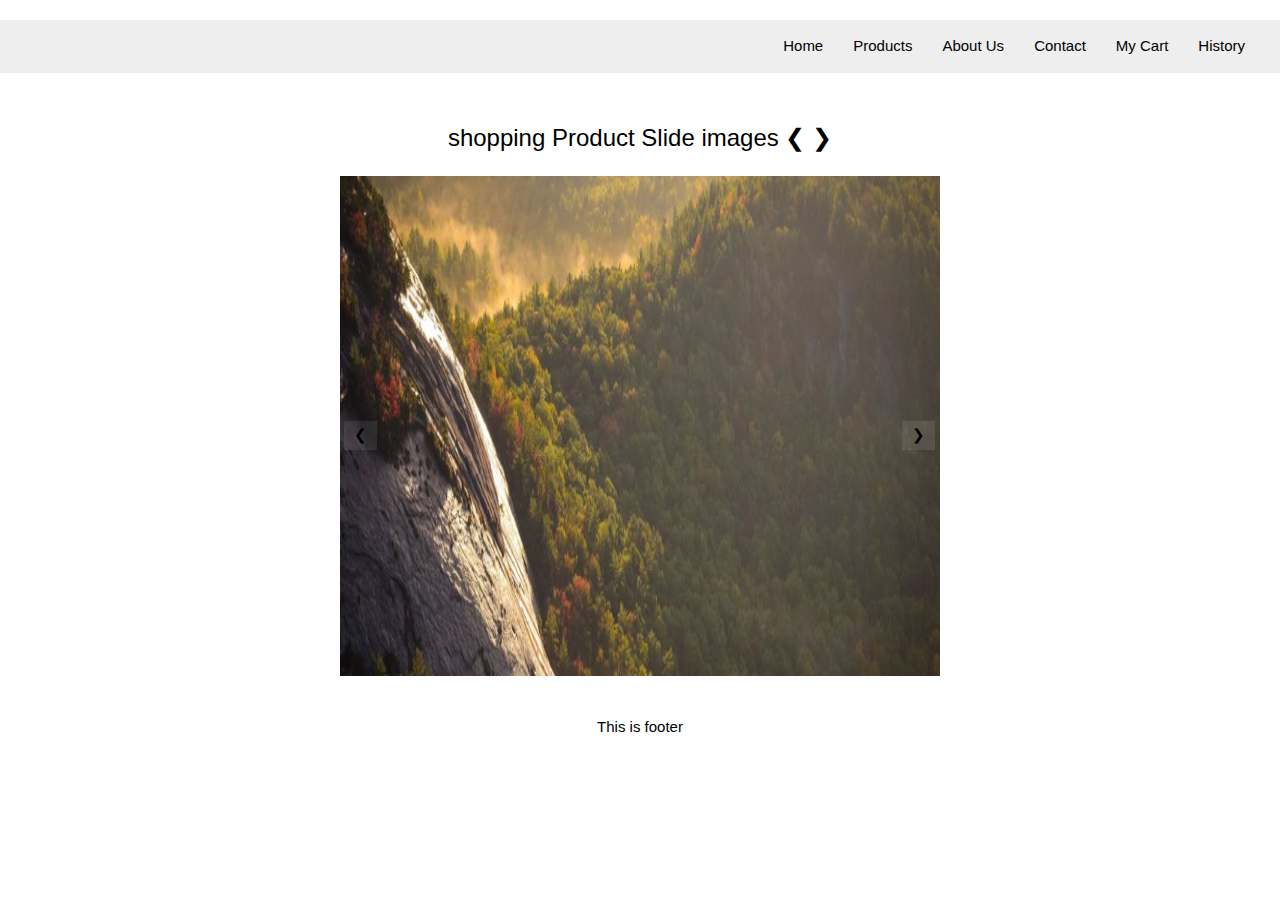
<file: index.html>
<!DOCTYPE html>
<html lang="en">
  <head>
    <meta charset="UTF-8" />
    <meta http-equiv="X-UA-Compatible" content="IE=edge" />
    <meta name="viewport" content="width=device-width, initial-scale=1.0" />
    <link rel="icon" type="image/*" href="images/title.jpg" />
    <link rel="stylesheet" href="css/w3school.css" />
    <link rel="stylesheet" href="css/main.css" />
    <title>shopping system</title>
  </head>
  <body>
    <header class="contentfluid mc-review">
      <nav>
        <ul>
          <li><a class="active" href="index.html">Home</a></li>
          <li class="position-relation">
            <a href="javascript:void(0)">Products</a>
            <div>
              <a href="product.html">Computers</a>
              <a href="furniture.html">Furnitures</a>
              <a href="vehicles.html">Vehicles</a>
              <a href="buoq.html">Boutiques</a>
            </div>
          </li>
          <li><a href="aboutus.html">About Us</a></li>
          <li><a href="contact.html">Contact</a></li>
          <li><a href="mycart.html">My Cart</a></li>
          <li><a href="#about">History</a></li>
        </ul>
      </nav>
    </header>
    <main>
      <section>
        <h3 style="text-align: center">
          shopping Product Slide images &#10094; &#10095;
        </h3>
        <div class="homeslide" style="max-width: 1920px">
          <div class="divlist">
            <img
              class="homeslideimg"
              src="images/slide/img_nature_wide.jpg"
              style="width: 100%"
            />
            <button class="btn-left btn-pass" onclick="passimg(-1)">
              &#10094;
            </button>
            <button class="btn-right btn-pass" onclick="passimg(1)">
              &#10095;
            </button>
          </div>
          <div class="divlist">
            <img
              class="homeslideimg"
              src="images/slide/img_snow_wide.jpg"
              style="width: 100%"
            />
            <button class="btn-left btn-pass" onclick="passimg(-1)">
              &#10094;
            </button>
            <button class="btn-right btn-pass" onclick="passimg(1)">
              &#10095;
            </button>
          </div>
          <div class="divlist">
            <img
              class="homeslideimg"
              src="images/slide/img_mountains_wide.jpg"
              style="width: 100%"
            />
            <button class="btn-left btn-pass" onclick="passimg(-1)">
              &#10094;
            </button>
            <button class="btn-right btn-pass" onclick="passimg(1)">
              &#10095;
            </button>
          </div>
        </div>
        <script>
          let noimg = 0;
          function imgslider() {
            var divlist = document.getElementsByClassName("divlist");
            for (let i = 0; i < divlist.length; i++) {
              divlist[i].style.display = "none";
              if (i == noimg) {
                divlist[i].style.display = "block";
              }
            }
            noimg++;
            if (noimg > 2) noimg = 0;
            setTimeout(imgslider, 2000);
          }
          imgslider();
          function passimg(n) {
            noimg += n;
            if (noimg == -1) noimg = divlist.length - 1;
            if (noimg == divlist.length) noimg = 0;
          }
        </script>
      </section>
    </main>
    <footer>This is footer</footer>
  </body>
</html>
</file>
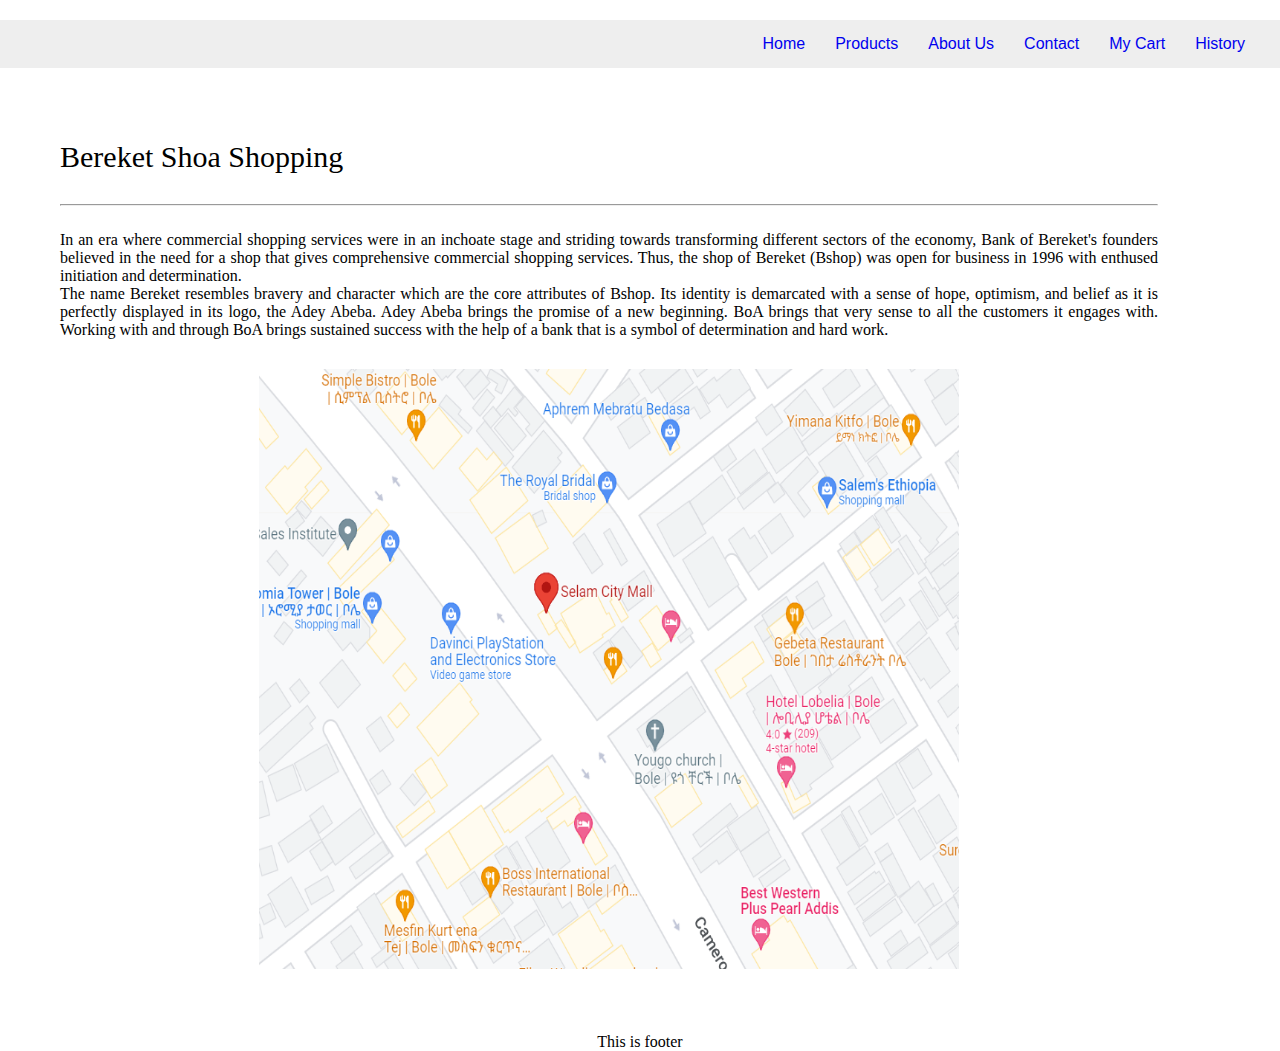
<file: aboutus.html>
<!DOCTYPE html>
<html lang="en">
  <head>
    <meta charset="UTF-8" />
    <meta http-equiv="X-UA-Compatible" content="IE=edge" />
    <meta name="viewport" content="width=device-width, initial-scale=1.0" />
    <link rel="icon" type="image/*" href="images/title.jpg" />
    <title>shopping system</title>
    <link rel="stylesheet" href="css/main.css" />
  </head>
  <body>
    <header class="contentfluid">
      <nav>
        <ul>
          <li><a href="index.html">Home</a></li>
          <li class="position-relation">
            <a href="javascript:void(0)">Products</a>
            <div>
              <a href="product.html">Computers</a>
              <a href="furniture.html">Furnitures</a>
              <a href="vehicles.html">Vehicles</a>
              <a href="buoq.html">Boutiques</a>
            </div>
          </li>
          <li><a class="active" href="aboutus.html">About Us</a></li>
          <li><a href="contact.html">Contact</a></li>
          <li><a href="mycart.html">My Cart</a></li>
          <li><a href="#about">History</a></li>
        </ul>
      </nav>
    </header>
    <main>
      <section style="margin-left: 30px; text-align: justify; width: 90%">
        <h2
          style="
            font-weight: normal;
            font-size: 30px;
            margin-top: 30px;
            margin-bottom: 30px;
          "
        >
          Bereket Shoa Shopping
        </h2>
        <hr style="margin-bottom: 25px; color: greenyellow" />
        <p>
          In an era where commercial shopping services were in an inchoate stage
          and striding towards transforming different sectors of the economy,
          Bank of Bereket's founders believed in the need for a shop that gives
          comprehensive commercial shopping services. Thus, the shop of Bereket
          (Bshop) was open for business in 1996 with enthused initiation and
          determination.
        </p>
        <p>
          The name Bereket resembles bravery and character which are the core
          attributes of Bshop. Its identity is demarcated with a sense of hope,
          optimism, and belief as it is perfectly displayed in its logo, the
          Adey Abeba. Adey Abeba brings the promise of a new beginning. BoA
          brings that very sense to all the customers it engages with. Working
          with and through BoA brings sustained success with the help of a bank
          that is a symbol of determination and hard work.
        </p>
        <div style="margin: 30px; text-align: center">
          <img
            src="images/gmap.png"
            alt="Workplace"
            usemap="#bereketshop"
            width="700"
            height="600"
          />

          <map name="bereketshop">
            <area
              shape="rect"
              coords="100,200,600,500"
              alt="Bereket Shopping"
              href="https://goo.gl/maps/5zPc7mWsDPgjQnpK6"
              title="Bereket Shopping Location"
            />
          </map>
        </div>
      </section>
    </main>
    <footer>This is footer</footer>
  </body>
</html>
</file>
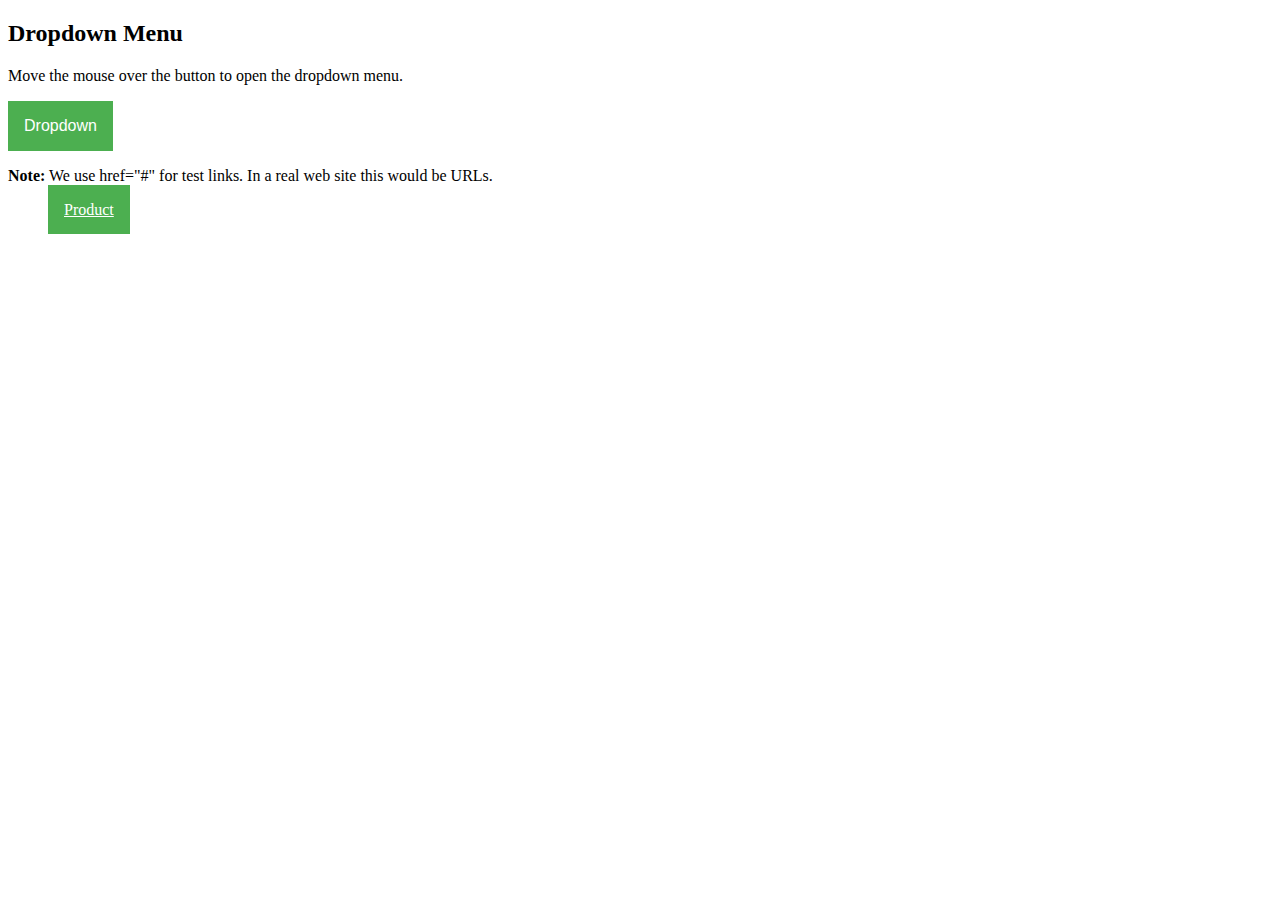
<file: dropdownmenu.html>
<!DOCTYPE html>
<html>
  <head>
    <style>
      .dropbtn {
        background-color: #4caf50;
        color: white;
        padding: 16px;
        font-size: 16px;
        border: none;
        cursor: pointer;
      }

      .product {
        position: relative;
        display: inline-block;
      }

      .product-list {
        display: none;
        position: absolute;
        background-color: #f9f9f9;
        min-width: 160px;
        box-shadow: 0px 8px 16px 0px rgba(0, 0, 0, 0.2);
        z-index: 1;
      }

      .product-list a {
        color: black;
        padding: 12px 16px;
        text-decoration: none;
        display: block;
      }

      .product-list a:hover {
        background-color: #f1f1f1;
      }

      .product:hover .product-list {
        display: block;
      }

      /* .product:hover .dropbtn {
        background-color: #3e8e41;
      } */
    </style>
  </head>
  <body>
    <h2>Dropdown Menu</h2>
    <p>Move the mouse over the button to open the dropdown menu.</p>

    <div class="dropdown">
      <button class="dropbtn">Dropdown</button>
      <div class="product-list">
        <a href="#">Link 1</a>
        <a href="#">Link 2</a>
        <a href="#">Link 3</a>
      </div>
    </div>

    <p>
      <strong>Note:</strong> We use href="#" for test links. In a real web site
      this would be URLs.
    </p>
    <ul>
      <li class="product">
        <a href="javascript:void(0)" class="dropbtn">Product</a>
        <div class="product-list">
          <a href="#">Link 1</a>
          <a href="#">Link 2</a>
          <a href="#">Link 3</a>
        </div>
      </li>
    </ul>
  </body>
</html>
</file>
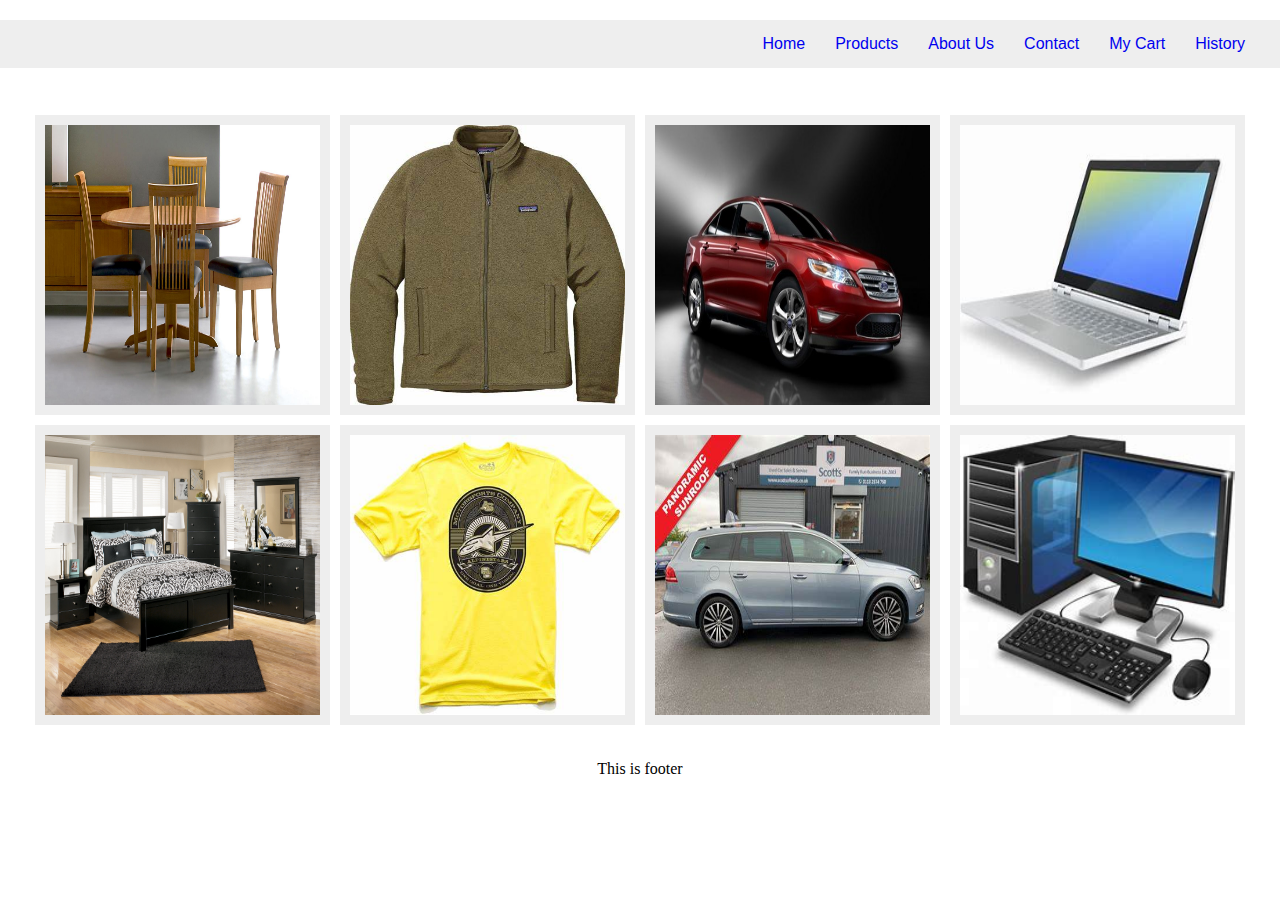
<file: mycart.html>
<!DOCTYPE html>
<html lang="en">
  <head>
    <meta charset="UTF-8" />
    <meta http-equiv="X-UA-Compatible" content="IE=edge" />
    <meta name="viewport" content="width=device-width, initial-scale=1.0" />
    <link rel="icon" type="image/*" href="images/title.jpg" />
    <title>shopping system</title>
    <link rel="stylesheet" href="css/main.css" />
    <style>
      .mycartsection {
        display: flex;
        /* // position: relative; */
      }
      .mycartsection div {
        width: 400px;
        height: 300px;
        margin: 5px;
        padding: 10px;
        background-color: #eee;
      }
      .mycartsection div img {
        width: 100%;
        height: 100%;
      }
    </style>
  </head>
  <body>
    <header>
      <nav>
        <ul>
          <li><a href="index.html">Home</a></li>
          <li class="position-relation">
            <a href="javascript:void(0)">Products</a>
            <div>
              <a href="product.html">Computers</a>
              <a href="furniture.html">Furnitures</a>
              <a href="vehicles.html">Vehicles</a>
              <a href="buoq.html">Boutiques</a>
            </div>
          </li>
          <li><a href="aboutus.html">About Us</a></li>
          <li><a href="contact.html">Contact</a></li>
          <li><a class="active" href="mycart.html">My Cart </a></li>
          <li><a href="#about">History</a></li>
        </ul>
      </nav>
    </header>
    <main>
      <section class="mycartsection">
        <div>
          <img src="images/furniture/f2.jpg" alt="" />
        </div>
        <div>
          <img src="images/buoq/b1.jpg" alt="" />
        </div>
        <div>
          <img src="images/vehicle/v10.jpg" alt="" />
        </div>
        <div>
          <img src="images/computer/product4.jpg" alt="" />
        </div>
      </section>
      <section class="mycartsection">
        <div>
          <img src="images/furniture/f4.jpg" alt="" />
        </div>
        <div>
          <img src="images/buoq/b5.jpg" alt="" />
        </div>
        <div>
          <img src="images/vehicle/v4.jpg" alt="" />
        </div>
        <div>
          <img src="images/computer/product3.jpg" alt="" />
        </div>
      </section>
    </main>
    <footer style="text-align: center">This is footer</footer>
  </body>
</html>
</file>
<file: css/main.css>
:root {
  --picture-size: 330px;
  --img-size: 250px;
}
* {
  box-sizing: border-box;
  margin: 0;
  padding: 0;
}
header {
  position: fixed;
  background-color: #eee;
  font-family: "Lato", sans-serif;
  width: 100vw;
}
nav {
  margin: 0 20px;
}
header nav ul {
  display: flex;
  list-style-type: none;
  flex-direction: row;
  justify-content: flex-end;
  align-items: center;
}
header nav ul li {
  margin: 5px;
  padding: 10px;
}
header nav ul li:hover {
  background-color: #bbb;
}
header nav ul li a {
  text-align: center;
  text-decoration: none;
}
header nav ul li div {
  display: none;
}
.position-relation {
  position: relative;
}
header nav ul li:hover div {
  display: flex;
  flex-direction: column;
  justify-content: flex-start;
  align-items: flex-start;
  position: absolute;
  background-color: #eee;
  top: 40px;
  left: 0;
}
header nav ul li div a {
  margin: 2px;
  padding: 10px;
}
header nav ul li div a:hover {
  background-color: #bbb;
}

main {
  margin: 20px;
  padding: 10px;
  padding-top: 90px;
}
.section-product {
  margin: 20px;
  display: flex;
  justify-content: flex-start;
  align-items: flex-end;
  flex-wrap: wrap;
}
section .picture {
  border-bottom: 2px solid rgb(26, 13, 168);
  width: var(--picture-size);
  height: var(--picture-size);
  display: flex;
  flex-direction: column;
  justify-content: space-between;
  align-items: center;
}
.picture .div-info {
  margin: 5px;
}
.div-info button {
  border: none;
  color: white;
  padding: 10px;
  background-color: rgb(204, 129, 228);
}
section .picture img {
  padding: 10px;
  width: var(--img-size);
  height: var(--img-size);
}
section .picture img:hover {
  border: 1px solid rgb(26, 13, 168);
  width: 280px;
  height: 280px;
}
#fullimagediv {
  display: none; /* Hidden by default */
  position: fixed; /* Stay in place */
  z-index: 1; /* Sit on top */
  padding-top: 100px; /* Location of the box */
  left: 0;
  top: 0;
  width: 100%; /* Full width */
  height: 100%; /* Full height */
  overflow: auto; /* Enable scroll if needed */
  background-color: rgb(0, 0, 0); /* Fallback color */
  background-color: rgba(0, 0, 0, 0.9); /* Black w/ opacity */
}
.close {
  position: absolute;
  top: 15px;
  left: 35px;
  color: #f1f1f1;
  font-size: 40px;
  font-weight: bold;
  transition: 0.3s;
}
.close:hover,
.close:focus {
  color: #bbb;
  text-decoration: none;
  cursor: pointer;
}
#dallimg {
  margin: auto;
  display: block;
  width: 80%;
  max-width: 700px;
}
.homeslide {
  display: flex;
  justify-content: center;
  align-items: center;
  flex-direction: column;
}
.homeslide div {
  margin: 10px;
  width: 600px;
  height: 500px;
  position: relative;
}
.homeslide div img {
  width: 100%;
  height: 100%;
  padding: 0;
  margin: 0;
}
.homeslide .btn-pass {
  border: none;
  padding: 3px 10px;
  background-color: rgba(255, 255, 255, 0.09);

  position: absolute;
}
.homeslide .btn-pass:hover {
  cursor: pointer;
  background-color: #d3d3d3;
}
.homeslide .btn-right {
  top: 245px;
  right: 5px;
}
.homeslide .btn-left {
  top: 245px;
  left: 4px;
}
.product {
  position: relative;
  display: inline-block;
}

.product-list {
  display: none;
  position: absolute;
  background-color: #f9f9f9;
  min-width: 160px;
  box-shadow: 0px 8px 16px 0px rgba(0, 0, 0, 0.2);
  z-index: 2;
}

.product-list a {
  color: black;
  padding: 12px 16px;
  text-decoration: none;
  display: block;
}
.product-list a:hover {
  background-color: #f1f1f1;
}
.product:hover .product-list {
  display: block;
}
footer {
  text-align: center;
}
</file>
<file: css/w3school.css>
/* W3.CSS 4.15 December 2020 by Jan Egil and Borge Refsnes */
html {
  box-sizing: border-box;
}
*,
*:before,
*:after {
  box-sizing: inherit;
}
/* Extract from normalize.css by Nicolas Gallagher and Jonathan Neal git.io/normalize */
html {
  -ms-text-size-adjust: 100%;
  -webkit-text-size-adjust: 100%;
}
body {
  margin: 0;
}
article,
aside,
details,
figcaption,
figure,
footer,
header,
main,
menu,
nav,
section {
  display: block;
}
summary {
  display: list-item;
}
audio,
canvas,
progress,
video {
  display: inline-block;
}
progress {
  vertical-align: baseline;
}
audio:not([controls]) {
  display: none;
  height: 0;
}
[hidden],
template {
  display: none;
}
a {
  background-color: transparent;
}
a:active,
a:hover {
  outline-width: 0;
}
abbr[title] {
  border-bottom: none;
  text-decoration: underline;
  text-decoration: underline dotted;
}
b,
strong {
  font-weight: bolder;
}
dfn {
  font-style: italic;
}
mark {
  background: #ff0;
  color: #000;
}
small {
  font-size: 80%;
}
sub,
sup {
  font-size: 75%;
  line-height: 0;
  position: relative;
  vertical-align: baseline;
}
sub {
  bottom: -0.25em;
}
sup {
  top: -0.5em;
}
figure {
  margin: 1em 40px;
}
img {
  border-style: none;
}
code,
kbd,
pre,
samp {
  font-family: monospace, monospace;
  font-size: 1em;
}
hr {
  box-sizing: content-box;
  height: 0;
  overflow: visible;
}
button,
input,
select,
textarea,
optgroup {
  font: inherit;
  margin: 0;
}
optgroup {
  font-weight: bold;
}
button,
input {
  overflow: visible;
}
button,
select {
  text-transform: none;
}
button,
[type="button"],
[type="reset"],
[type="submit"] {
  -webkit-appearance: button;
}
button::-moz-focus-inner,
[type="button"]::-moz-focus-inner,
[type="reset"]::-moz-focus-inner,
[type="submit"]::-moz-focus-inner {
  border-style: none;
  padding: 0;
}
button:-moz-focusring,
[type="button"]:-moz-focusring,
[type="reset"]:-moz-focusring,
[type="submit"]:-moz-focusring {
  outline: 1px dotted ButtonText;
}
fieldset {
  border: 1px solid #c0c0c0;
  margin: 0 2px;
  padding: 0.35em 0.625em 0.75em;
}
legend {
  color: inherit;
  display: table;
  max-width: 100%;
  padding: 0;
  white-space: normal;
}
textarea {
  overflow: auto;
}
[type="checkbox"],
[type="radio"] {
  padding: 0;
}
[type="number"]::-webkit-inner-spin-button,
[type="number"]::-webkit-outer-spin-button {
  height: auto;
}
[type="search"] {
  -webkit-appearance: textfield;
  outline-offset: -2px;
}
[type="search"]::-webkit-search-decoration {
  -webkit-appearance: none;
}
::-webkit-file-upload-button {
  -webkit-appearance: button;
  font: inherit;
}
/* End extract */
html,
body {
  font-family: Verdana, sans-serif;
  font-size: 15px;
  line-height: 1.5;
}
html {
  overflow-x: hidden;
}
h1 {
  font-size: 36px;
}
h2 {
  font-size: 30px;
}
h3 {
  font-size: 24px;
}
h4 {
  font-size: 20px;
}
h5 {
  font-size: 18px;
}
h6 {
  font-size: 16px;
}
.w3-serif {
  font-family: serif;
}
.w3-sans-serif {
  font-family: sans-serif;
}
.w3-cursive {
  font-family: cursive;
}
.w3-monospace {
  font-family: monospace;
}
h1,
h2,
h3,
h4,
h5,
h6 {
  font-family: "Segoe UI", Arial, sans-serif;
  font-weight: 400;
  margin: 10px 0;
}
.w3-wide {
  letter-spacing: 4px;
}
hr {
  border: 0;
  border-top: 1px solid #eee;
  margin: 20px 0;
}
.w3-image {
  max-width: 100%;
  height: auto;
}
img {
  vertical-align: middle;
}
a {
  color: inherit;
}
.w3-table,
.w3-table-all {
  border-collapse: collapse;
  border-spacing: 0;
  width: 100%;
  display: table;
}
.w3-table-all {
  border: 1px solid #ccc;
}
.w3-bordered tr,
.w3-table-all tr {
  border-bottom: 1px solid #ddd;
}
.w3-striped tbody tr:nth-child(even) {
  background-color: #f1f1f1;
}
.w3-table-all tr:nth-child(odd) {
  background-color: #fff;
}
.w3-table-all tr:nth-child(even) {
  background-color: #f1f1f1;
}
.w3-hoverable tbody tr:hover,
.w3-ul.w3-hoverable li:hover {
  background-color: #ccc;
}
.w3-centered tr th,
.w3-centered tr td {
  text-align: center;
}
.w3-table td,
.w3-table th,
.w3-table-all td,
.w3-table-all th {
  padding: 8px 8px;
  display: table-cell;
  text-align: left;
  vertical-align: top;
}
.w3-table th:first-child,
.w3-table td:first-child,
.w3-table-all th:first-child,
.w3-table-all td:first-child {
  padding-left: 16px;
}
.w3-btn,
.w3-button {
  border: none;
  display: inline-block;
  padding: 8px 16px;
  vertical-align: middle;
  overflow: hidden;
  text-decoration: none;
  color: inherit;
  background-color: inherit;
  text-align: center;
  cursor: pointer;
  white-space: nowrap;
}
.w3-btn:hover {
  box-shadow: 0 8px 16px 0 rgba(0, 0, 0, 0.2), 0 6px 20px 0 rgba(0, 0, 0, 0.19);
}
.w3-btn,
.w3-button {
  -webkit-touch-callout: none;
  -webkit-user-select: none;
  -khtml-user-select: none;
  -moz-user-select: none;
  -ms-user-select: none;
  user-select: none;
}
.w3-disabled,
.w3-btn:disabled,
.w3-button:disabled {
  cursor: not-allowed;
  opacity: 0.3;
}
.w3-disabled *,
:disabled * {
  pointer-events: none;
}
.w3-btn.w3-disabled:hover,
.w3-btn:disabled:hover {
  box-shadow: none;
}
.w3-badge,
.w3-tag {
  background-color: #000;
  color: #fff;
  display: inline-block;
  padding-left: 8px;
  padding-right: 8px;
  text-align: center;
}
.w3-badge {
  border-radius: 50%;
}
.w3-ul {
  list-style-type: none;
  padding: 0;
  margin: 0;
}
.w3-ul li {
  padding: 8px 16px;
  border-bottom: 1px solid #ddd;
}
.w3-ul li:last-child {
  border-bottom: none;
}
.w3-tooltip,
.w3-display-container {
  position: relative;
}
.w3-tooltip .w3-text {
  display: none;
}
.w3-tooltip:hover .w3-text {
  display: inline-block;
}
.w3-ripple:active {
  opacity: 0.5;
}
.w3-ripple {
  transition: opacity 0s;
}
.w3-input {
  padding: 8px;
  display: block;
  border: none;
  border-bottom: 1px solid #ccc;
  width: 100%;
}
.w3-select {
  padding: 9px 0;
  width: 100%;
  border: none;
  border-bottom: 1px solid #ccc;
}
.w3-dropdown-click,
.w3-dropdown-hover {
  position: relative;
  display: inline-block;
  cursor: pointer;
}
.w3-dropdown-hover:hover .w3-dropdown-content {
  display: block;
}
.w3-dropdown-hover:first-child,
.w3-dropdown-click:hover {
  background-color: #ccc;
  color: #000;
}
.w3-dropdown-hover:hover > .w3-button:first-child,
.w3-dropdown-click:hover > .w3-button:first-child {
  background-color: #ccc;
  color: #000;
}
.w3-dropdown-content {
  cursor: auto;
  color: #000;
  background-color: #fff;
  display: none;
  position: absolute;
  min-width: 160px;
  margin: 0;
  padding: 0;
  z-index: 1;
}
.w3-check,
.w3-radio {
  width: 24px;
  height: 24px;
  position: relative;
  top: 6px;
}
.w3-sidebar {
  height: 100%;
  width: 200px;
  background-color: #fff;
  position: fixed !important;
  z-index: 1;
  overflow: auto;
}
.w3-bar-block .w3-dropdown-hover,
.w3-bar-block .w3-dropdown-click {
  width: 100%;
}
.w3-bar-block .w3-dropdown-hover .w3-dropdown-content,
.w3-bar-block .w3-dropdown-click .w3-dropdown-content {
  min-width: 100%;
}
.w3-bar-block .w3-dropdown-hover .w3-button,
.w3-bar-block .w3-dropdown-click .w3-button {
  width: 100%;
  text-align: left;
  padding: 8px 16px;
}
.w3-main,
#main {
  transition: margin-left 0.4s;
}
.w3-modal {
  z-index: 3;
  display: none;
  padding-top: 100px;
  position: fixed;
  left: 0;
  top: 0;
  width: 100%;
  height: 100%;
  overflow: auto;
  background-color: rgb(0, 0, 0);
  background-color: rgba(0, 0, 0, 0.4);
}
.w3-modal-content {
  margin: auto;
  background-color: #fff;
  position: relative;
  padding: 0;
  outline: 0;
  width: 600px;
}
.w3-bar {
  width: 100%;
  overflow: hidden;
}
.w3-center .w3-bar {
  display: inline-block;
  width: auto;
}
.w3-bar .w3-bar-item {
  padding: 8px 16px;
  float: left;
  width: auto;
  border: none;
  display: block;
  outline: 0;
}
.w3-bar .w3-dropdown-hover,
.w3-bar .w3-dropdown-click {
  position: static;
  float: left;
}
.w3-bar .w3-button {
  white-space: normal;
}
.w3-bar-block .w3-bar-item {
  width: 100%;
  display: block;
  padding: 8px 16px;
  text-align: left;
  border: none;
  white-space: normal;
  float: none;
  outline: 0;
}
.w3-bar-block.w3-center .w3-bar-item {
  text-align: center;
}
.w3-block {
  display: block;
  width: 100%;
}
.w3-responsive {
  display: block;
  overflow-x: auto;
}
.w3-container:after,
.w3-container:before,
.w3-panel:after,
.w3-panel:before,
.w3-row:after,
.w3-row:before,
.w3-row-padding:after,
.w3-row-padding:before,
.w3-cell-row:before,
.w3-cell-row:after,
.w3-clear:after,
.w3-clear:before,
.w3-bar:before,
.w3-bar:after {
  content: "";
  display: table;
  clear: both;
}
.w3-col,
.w3-half,
.w3-third,
.w3-twothird,
.w3-threequarter,
.w3-quarter {
  float: left;
  width: 100%;
}
.w3-col.s1 {
  width: 8.33333%;
}
.w3-col.s2 {
  width: 16.66666%;
}
.w3-col.s3 {
  width: 24.99999%;
}
.w3-col.s4 {
  width: 33.33333%;
}
.w3-col.s5 {
  width: 41.66666%;
}
.w3-col.s6 {
  width: 49.99999%;
}
.w3-col.s7 {
  width: 58.33333%;
}
.w3-col.s8 {
  width: 66.66666%;
}
.w3-col.s9 {
  width: 74.99999%;
}
.w3-col.s10 {
  width: 83.33333%;
}
.w3-col.s11 {
  width: 91.66666%;
}
.w3-col.s12 {
  width: 99.99999%;
}
@media (min-width: 601px) {
  .w3-col.m1 {
    width: 8.33333%;
  }
  .w3-col.m2 {
    width: 16.66666%;
  }
  .w3-col.m3,
  .w3-quarter {
    width: 24.99999%;
  }
  .w3-col.m4,
  .w3-third {
    width: 33.33333%;
  }
  .w3-col.m5 {
    width: 41.66666%;
  }
  .w3-col.m6,
  .w3-half {
    width: 49.99999%;
  }
  .w3-col.m7 {
    width: 58.33333%;
  }
  .w3-col.m8,
  .w3-twothird {
    width: 66.66666%;
  }
  .w3-col.m9,
  .w3-threequarter {
    width: 74.99999%;
  }
  .w3-col.m10 {
    width: 83.33333%;
  }
  .w3-col.m11 {
    width: 91.66666%;
  }
  .w3-col.m12 {
    width: 99.99999%;
  }
}
@media (min-width: 993px) {
  .w3-col.l1 {
    width: 8.33333%;
  }
  .w3-col.l2 {
    width: 16.66666%;
  }
  .w3-col.l3 {
    width: 24.99999%;
  }
  .w3-col.l4 {
    width: 33.33333%;
  }
  .w3-col.l5 {
    width: 41.66666%;
  }
  .w3-col.l6 {
    width: 49.99999%;
  }
  .w3-col.l7 {
    width: 58.33333%;
  }
  .w3-col.l8 {
    width: 66.66666%;
  }
  .w3-col.l9 {
    width: 74.99999%;
  }
  .w3-col.l10 {
    width: 83.33333%;
  }
  .w3-col.l11 {
    width: 91.66666%;
  }
  .w3-col.l12 {
    width: 99.99999%;
  }
}
.w3-rest {
  overflow: hidden;
}
.w3-stretch {
  margin-left: -16px;
  margin-right: -16px;
}
.w3-content,
.w3-auto {
  margin-left: auto;
  margin-right: auto;
}
.w3-content {
  max-width: 980px;
}
.w3-auto {
  max-width: 1140px;
}
.w3-cell-row {
  display: table;
  width: 100%;
}
.w3-cell {
  display: table-cell;
}
.w3-cell-top {
  vertical-align: top;
}
.w3-cell-middle {
  vertical-align: middle;
}
.w3-cell-bottom {
  vertical-align: bottom;
}
.w3-hide {
  display: none !important;
}
.w3-show-block,
.w3-show {
  display: block !important;
}
.w3-show-inline-block {
  display: inline-block !important;
}
@media (max-width: 1205px) {
  .w3-auto {
    max-width: 95%;
  }
}
@media (max-width: 600px) {
  .w3-modal-content {
    margin: 0 10px;
    width: auto !important;
  }
  .w3-modal {
    padding-top: 30px;
  }
  .w3-dropdown-hover.w3-mobile .w3-dropdown-content,
  .w3-dropdown-click.w3-mobile .w3-dropdown-content {
    position: relative;
  }
  .w3-hide-small {
    display: none !important;
  }
  .w3-mobile {
    display: block;
    width: 100% !important;
  }
  .w3-bar-item.w3-mobile,
  .w3-dropdown-hover.w3-mobile,
  .w3-dropdown-click.w3-mobile {
    text-align: center;
  }
  .w3-dropdown-hover.w3-mobile,
  .w3-dropdown-hover.w3-mobile .w3-btn,
  .w3-dropdown-hover.w3-mobile .w3-button,
  .w3-dropdown-click.w3-mobile,
  .w3-dropdown-click.w3-mobile .w3-btn,
  .w3-dropdown-click.w3-mobile .w3-button {
    width: 100%;
  }
}
@media (max-width: 768px) {
  .w3-modal-content {
    width: 500px;
  }
  .w3-modal {
    padding-top: 50px;
  }
}
@media (min-width: 993px) {
  .w3-modal-content {
    width: 900px;
  }
  .w3-hide-large {
    display: none !important;
  }
  .w3-sidebar.w3-collapse {
    display: block !important;
  }
}
@media (max-width: 992px) and (min-width: 601px) {
  .w3-hide-medium {
    display: none !important;
  }
}
@media (max-width: 992px) {
  .w3-sidebar.w3-collapse {
    display: none;
  }
  .w3-main {
    margin-left: 0 !important;
    margin-right: 0 !important;
  }
  .w3-auto {
    max-width: 100%;
  }
}
.w3-top,
.w3-bottom {
  position: fixed;
  width: 100%;
  z-index: 1;
}
.w3-top {
  top: 0;
}
.w3-bottom {
  bottom: 0;
}
.w3-overlay {
  position: fixed;
  display: none;
  width: 100%;
  height: 100%;
  top: 0;
  left: 0;
  right: 0;
  bottom: 0;
  background-color: rgba(0, 0, 0, 0.5);
  z-index: 2;
}
.w3-display-topleft {
  position: absolute;
  left: 0;
  top: 0;
}
.w3-display-topright {
  position: absolute;
  right: 0;
  top: 0;
}
.w3-display-bottomleft {
  position: absolute;
  left: 0;
  bottom: 0;
}
.w3-display-bottomright {
  position: absolute;
  right: 0;
  bottom: 0;
}
.w3-display-middle {
  position: absolute;
  top: 50%;
  left: 50%;
  transform: translate(-50%, -50%);
  -ms-transform: translate(-50%, -50%);
}
.w3-display-left {
  position: absolute;
  top: 50%;
  left: 0%;
  transform: translate(0%, -50%);
  -ms-transform: translate(-0%, -50%);
}
.w3-display-right {
  position: absolute;
  top: 50%;
  right: 0%;
  transform: translate(0%, -50%);
  -ms-transform: translate(0%, -50%);
}
.w3-display-topmiddle {
  position: absolute;
  left: 50%;
  top: 0;
  transform: translate(-50%, 0%);
  -ms-transform: translate(-50%, 0%);
}
.w3-display-bottommiddle {
  position: absolute;
  left: 50%;
  bottom: 0;
  transform: translate(-50%, 0%);
  -ms-transform: translate(-50%, 0%);
}
.w3-display-container:hover .w3-display-hover {
  display: block;
}
.w3-display-container:hover span.w3-display-hover {
  display: inline-block;
}
.w3-display-hover {
  display: none;
}
.w3-display-position {
  position: absolute;
}
.w3-circle {
  border-radius: 50%;
}
.w3-round-small {
  border-radius: 2px;
}
.w3-round,
.w3-round-medium {
  border-radius: 4px;
}
.w3-round-large {
  border-radius: 8px;
}
.w3-round-xlarge {
  border-radius: 16px;
}
.w3-round-xxlarge {
  border-radius: 32px;
}
.w3-row-padding,
.w3-row-padding > .w3-half,
.w3-row-padding > .w3-third,
.w3-row-padding > .w3-twothird,
.w3-row-padding > .w3-threequarter,
.w3-row-padding > .w3-quarter,
.w3-row-padding > .w3-col {
  padding: 0 8px;
}
.w3-container,
.w3-panel {
  padding: 0.01em 16px;
}
.w3-panel {
  margin-top: 16px;
  margin-bottom: 16px;
}
.w3-code,
.w3-codespan {
  font-family: Consolas, "courier new";
  font-size: 16px;
}
.w3-code {
  width: auto;
  background-color: #fff;
  padding: 8px 12px;
  border-left: 4px solid #4caf50;
  word-wrap: break-word;
}
.w3-codespan {
  color: crimson;
  background-color: #f1f1f1;
  padding-left: 4px;
  padding-right: 4px;
  font-size: 110%;
}
.w3-card,
.w3-card-2 {
  box-shadow: 0 2px 5px 0 rgba(0, 0, 0, 0.16), 0 2px 10px 0 rgba(0, 0, 0, 0.12);
}
.w3-card-4,
.w3-hover-shadow:hover {
  box-shadow: 0 4px 10px 0 rgba(0, 0, 0, 0.2), 0 4px 20px 0 rgba(0, 0, 0, 0.19);
}
.w3-spin {
  animation: w3-spin 2s infinite linear;
}
@keyframes w3-spin {
  0% {
    transform: rotate(0deg);
  }
  100% {
    transform: rotate(359deg);
  }
}
.w3-animate-fading {
  animation: fading 10s infinite;
}
@keyframes fading {
  0% {
    opacity: 0;
  }
  50% {
    opacity: 1;
  }
  100% {
    opacity: 0;
  }
}
.w3-animate-opacity {
  animation: opac 0.8s;
}
@keyframes opac {
  from {
    opacity: 0;
  }
  to {
    opacity: 1;
  }
}
.w3-animate-top {
  position: relative;
  animation: animatetop 0.4s;
}
@keyframes animatetop {
  from {
    top: -300px;
    opacity: 0;
  }
  to {
    top: 0;
    opacity: 1;
  }
}
.w3-animate-left {
  position: relative;
  animation: animateleft 0.4s;
}
@keyframes animateleft {
  from {
    left: -300px;
    opacity: 0;
  }
  to {
    left: 0;
    opacity: 1;
  }
}
.w3-animate-right {
  position: relative;
  animation: animateright 0.4s;
}
@keyframes animateright {
  from {
    right: -300px;
    opacity: 0;
  }
  to {
    right: 0;
    opacity: 1;
  }
}
.w3-animate-bottom {
  position: relative;
  animation: animatebottom 0.4s;
}
@keyframes animatebottom {
  from {
    bottom: -300px;
    opacity: 0;
  }
  to {
    bottom: 0;
    opacity: 1;
  }
}
.w3-animate-zoom {
  animation: animatezoom 0.6s;
}
@keyframes animatezoom {
  from {
    transform: scale(0);
  }
  to {
    transform: scale(1);
  }
}
.w3-animate-input {
  transition: width 0.4s ease-in-out;
}
.w3-animate-input:focus {
  width: 100% !important;
}
.w3-opacity,
.w3-hover-opacity:hover {
  opacity: 0.6;
}
.w3-opacity-off,
.w3-hover-opacity-off:hover {
  opacity: 1;
}
.w3-opacity-max {
  opacity: 0.25;
}
.w3-opacity-min {
  opacity: 0.75;
}
.w3-greyscale-max,
.w3-grayscale-max,
.w3-hover-greyscale:hover,
.w3-hover-grayscale:hover {
  filter: grayscale(100%);
}
.w3-greyscale,
.w3-grayscale {
  filter: grayscale(75%);
}
.w3-greyscale-min,
.w3-grayscale-min {
  filter: grayscale(50%);
}
.w3-sepia {
  filter: sepia(75%);
}
.w3-sepia-max,
.w3-hover-sepia:hover {
  filter: sepia(100%);
}
.w3-sepia-min {
  filter: sepia(50%);
}
.w3-tiny {
  font-size: 10px !important;
}
.w3-small {
  font-size: 12px !important;
}
.w3-medium {
  font-size: 15px !important;
}
.w3-large {
  font-size: 18px !important;
}
.w3-xlarge {
  font-size: 24px !important;
}
.w3-xxlarge {
  font-size: 36px !important;
}
.w3-xxxlarge {
  font-size: 48px !important;
}
.w3-jumbo {
  font-size: 64px !important;
}
.w3-left-align {
  text-align: left !important;
}
.w3-right-align {
  text-align: right !important;
}
.w3-justify {
  text-align: justify !important;
}
.w3-center {
  text-align: center !important;
}
.w3-border-0 {
  border: 0 !important;
}
.w3-border {
  border: 1px solid #ccc !important;
}
.w3-border-top {
  border-top: 1px solid #ccc !important;
}
.w3-border-bottom {
  border-bottom: 1px solid #ccc !important;
}
.w3-border-left {
  border-left: 1px solid #ccc !important;
}
.w3-border-right {
  border-right: 1px solid #ccc !important;
}
.w3-topbar {
  border-top: 6px solid #ccc !important;
}
.w3-bottombar {
  border-bottom: 6px solid #ccc !important;
}
.w3-leftbar {
  border-left: 6px solid #ccc !important;
}
.w3-rightbar {
  border-right: 6px solid #ccc !important;
}
.w3-section,
.w3-code {
  margin-top: 16px !important;
  margin-bottom: 16px !important;
}
.w3-margin {
  margin: 16px !important;
}
.w3-margin-top {
  margin-top: 16px !important;
}
.w3-margin-bottom {
  margin-bottom: 16px !important;
}
.w3-margin-left {
  margin-left: 16px !important;
}
.w3-margin-right {
  margin-right: 16px !important;
}
.w3-padding-small {
  padding: 4px 8px !important;
}
.w3-padding {
  padding: 8px 16px !important;
}
.w3-padding-large {
  padding: 12px 24px !important;
}
.w3-padding-16 {
  padding-top: 16px !important;
  padding-bottom: 16px !important;
}
.w3-padding-24 {
  padding-top: 24px !important;
  padding-bottom: 24px !important;
}
.w3-padding-32 {
  padding-top: 32px !important;
  padding-bottom: 32px !important;
}
.w3-padding-48 {
  padding-top: 48px !important;
  padding-bottom: 48px !important;
}
.w3-padding-64 {
  padding-top: 64px !important;
  padding-bottom: 64px !important;
}
.w3-padding-top-64 {
  padding-top: 64px !important;
}
.w3-padding-top-48 {
  padding-top: 48px !important;
}
.w3-padding-top-32 {
  padding-top: 32px !important;
}
.w3-padding-top-24 {
  padding-top: 24px !important;
}
.w3-left {
  float: left !important;
}
.w3-right {
  float: right !important;
}
.w3-button:hover {
  color: #000 !important;
  background-color: #ccc !important;
}
.w3-transparent,
.w3-hover-none:hover {
  background-color: transparent !important;
}
.w3-hover-none:hover {
  box-shadow: none !important;
}
/* Colors */
.w3-amber,
.w3-hover-amber:hover {
  color: #000 !important;
  background-color: #ffc107 !important;
}
.w3-aqua,
.w3-hover-aqua:hover {
  color: #000 !important;
  background-color: #00ffff !important;
}
.w3-blue,
.w3-hover-blue:hover {
  color: #fff !important;
  background-color: #2196f3 !important;
}
.w3-light-blue,
.w3-hover-light-blue:hover {
  color: #000 !important;
  background-color: #87ceeb !important;
}
.w3-brown,
.w3-hover-brown:hover {
  color: #fff !important;
  background-color: #795548 !important;
}
.w3-cyan,
.w3-hover-cyan:hover {
  color: #000 !important;
  background-color: #00bcd4 !important;
}
.w3-blue-grey,
.w3-hover-blue-grey:hover,
.w3-blue-gray,
.w3-hover-blue-gray:hover {
  color: #fff !important;
  background-color: #607d8b !important;
}
.w3-green,
.w3-hover-green:hover {
  color: #fff !important;
  background-color: #4caf50 !important;
}
.w3-light-green,
.w3-hover-light-green:hover {
  color: #000 !important;
  background-color: #8bc34a !important;
}
.w3-indigo,
.w3-hover-indigo:hover {
  color: #fff !important;
  background-color: #3f51b5 !important;
}
.w3-khaki,
.w3-hover-khaki:hover {
  color: #000 !important;
  background-color: #f0e68c !important;
}
.w3-lime,
.w3-hover-lime:hover {
  color: #000 !important;
  background-color: #cddc39 !important;
}
.w3-orange,
.w3-hover-orange:hover {
  color: #000 !important;
  background-color: #ff9800 !important;
}
.w3-deep-orange,
.w3-hover-deep-orange:hover {
  color: #fff !important;
  background-color: #ff5722 !important;
}
.w3-pink,
.w3-hover-pink:hover {
  color: #fff !important;
  background-color: #e91e63 !important;
}
.w3-purple,
.w3-hover-purple:hover {
  color: #fff !important;
  background-color: #9c27b0 !important;
}
.w3-deep-purple,
.w3-hover-deep-purple:hover {
  color: #fff !important;
  background-color: #673ab7 !important;
}
.w3-red,
.w3-hover-red:hover {
  color: #fff !important;
  background-color: #f44336 !important;
}
.w3-sand,
.w3-hover-sand:hover {
  color: #000 !important;
  background-color: #fdf5e6 !important;
}
.w3-teal,
.w3-hover-teal:hover {
  color: #fff !important;
  background-color: #009688 !important;
}
.w3-yellow,
.w3-hover-yellow:hover {
  color: #000 !important;
  background-color: #ffeb3b !important;
}
.w3-white,
.w3-hover-white:hover {
  color: #000 !important;
  background-color: #fff !important;
}
.w3-black,
.w3-hover-black:hover {
  color: #fff !important;
  background-color: #000 !important;
}
.w3-grey,
.w3-hover-grey:hover,
.w3-gray,
.w3-hover-gray:hover {
  color: #000 !important;
  background-color: #9e9e9e !important;
}
.w3-light-grey,
.w3-hover-light-grey:hover,
.w3-light-gray,
.w3-hover-light-gray:hover {
  color: #000 !important;
  background-color: #f1f1f1 !important;
}
.w3-dark-grey,
.w3-hover-dark-grey:hover,
.w3-dark-gray,
.w3-hover-dark-gray:hover {
  color: #fff !important;
  background-color: #616161 !important;
}
.w3-pale-red,
.w3-hover-pale-red:hover {
  color: #000 !important;
  background-color: #ffdddd !important;
}
.w3-pale-green,
.w3-hover-pale-green:hover {
  color: #000 !important;
  background-color: #ddffdd !important;
}
.w3-pale-yellow,
.w3-hover-pale-yellow:hover {
  color: #000 !important;
  background-color: #ffffcc !important;
}
.w3-pale-blue,
.w3-hover-pale-blue:hover {
  color: #000 !important;
  background-color: #ddffff !important;
}
.w3-text-amber,
.w3-hover-text-amber:hover {
  color: #ffc107 !important;
}
.w3-text-aqua,
.w3-hover-text-aqua:hover {
  color: #00ffff !important;
}
.w3-text-blue,
.w3-hover-text-blue:hover {
  color: #2196f3 !important;
}
.w3-text-light-blue,
.w3-hover-text-light-blue:hover {
  color: #87ceeb !important;
}
.w3-text-brown,
.w3-hover-text-brown:hover {
  color: #795548 !important;
}
.w3-text-cyan,
.w3-hover-text-cyan:hover {
  color: #00bcd4 !important;
}
.w3-text-blue-grey,
.w3-hover-text-blue-grey:hover,
.w3-text-blue-gray,
.w3-hover-text-blue-gray:hover {
  color: #607d8b !important;
}
.w3-text-green,
.w3-hover-text-green:hover {
  color: #4caf50 !important;
}
.w3-text-light-green,
.w3-hover-text-light-green:hover {
  color: #8bc34a !important;
}
.w3-text-indigo,
.w3-hover-text-indigo:hover {
  color: #3f51b5 !important;
}
.w3-text-khaki,
.w3-hover-text-khaki:hover {
  color: #b4aa50 !important;
}
.w3-text-lime,
.w3-hover-text-lime:hover {
  color: #cddc39 !important;
}
.w3-text-orange,
.w3-hover-text-orange:hover {
  color: #ff9800 !important;
}
.w3-text-deep-orange,
.w3-hover-text-deep-orange:hover {
  color: #ff5722 !important;
}
.w3-text-pink,
.w3-hover-text-pink:hover {
  color: #e91e63 !important;
}
.w3-text-purple,
.w3-hover-text-purple:hover {
  color: #9c27b0 !important;
}
.w3-text-deep-purple,
.w3-hover-text-deep-purple:hover {
  color: #673ab7 !important;
}
.w3-text-red,
.w3-hover-text-red:hover {
  color: #f44336 !important;
}
.w3-text-sand,
.w3-hover-text-sand:hover {
  color: #fdf5e6 !important;
}
.w3-text-teal,
.w3-hover-text-teal:hover {
  color: #009688 !important;
}
.w3-text-yellow,
.w3-hover-text-yellow:hover {
  color: #d2be0e !important;
}
.w3-text-white,
.w3-hover-text-white:hover {
  color: #fff !important;
}
.w3-text-black,
.w3-hover-text-black:hover {
  color: #000 !important;
}
.w3-text-grey,
.w3-hover-text-grey:hover,
.w3-text-gray,
.w3-hover-text-gray:hover {
  color: #757575 !important;
}
.w3-text-light-grey,
.w3-hover-text-light-grey:hover,
.w3-text-light-gray,
.w3-hover-text-light-gray:hover {
  color: #f1f1f1 !important;
}
.w3-text-dark-grey,
.w3-hover-text-dark-grey:hover,
.w3-text-dark-gray,
.w3-hover-text-dark-gray:hover {
  color: #3a3a3a !important;
}
.w3-border-amber,
.w3-hover-border-amber:hover {
  border-color: #ffc107 !important;
}
.w3-border-aqua,
.w3-hover-border-aqua:hover {
  border-color: #00ffff !important;
}
.w3-border-blue,
.w3-hover-border-blue:hover {
  border-color: #2196f3 !important;
}
.w3-border-light-blue,
.w3-hover-border-light-blue:hover {
  border-color: #87ceeb !important;
}
.w3-border-brown,
.w3-hover-border-brown:hover {
  border-color: #795548 !important;
}
.w3-border-cyan,
.w3-hover-border-cyan:hover {
  border-color: #00bcd4 !important;
}
.w3-border-blue-grey,
.w3-hover-border-blue-grey:hover,
.w3-border-blue-gray,
.w3-hover-border-blue-gray:hover {
  border-color: #607d8b !important;
}
.w3-border-green,
.w3-hover-border-green:hover {
  border-color: #4caf50 !important;
}
.w3-border-light-green,
.w3-hover-border-light-green:hover {
  border-color: #8bc34a !important;
}
.w3-border-indigo,
.w3-hover-border-indigo:hover {
  border-color: #3f51b5 !important;
}
.w3-border-khaki,
.w3-hover-border-khaki:hover {
  border-color: #f0e68c !important;
}
.w3-border-lime,
.w3-hover-border-lime:hover {
  border-color: #cddc39 !important;
}
.w3-border-orange,
.w3-hover-border-orange:hover {
  border-color: #ff9800 !important;
}
.w3-border-deep-orange,
.w3-hover-border-deep-orange:hover {
  border-color: #ff5722 !important;
}
.w3-border-pink,
.w3-hover-border-pink:hover {
  border-color: #e91e63 !important;
}
.w3-border-purple,
.w3-hover-border-purple:hover {
  border-color: #9c27b0 !important;
}
.w3-border-deep-purple,
.w3-hover-border-deep-purple:hover {
  border-color: #673ab7 !important;
}
.w3-border-red,
.w3-hover-border-red:hover {
  border-color: #f44336 !important;
}
.w3-border-sand,
.w3-hover-border-sand:hover {
  border-color: #fdf5e6 !important;
}
.w3-border-teal,
.w3-hover-border-teal:hover {
  border-color: #009688 !important;
}
.w3-border-yellow,
.w3-hover-border-yellow:hover {
  border-color: #ffeb3b !important;
}
.w3-border-white,
.w3-hover-border-white:hover {
  border-color: #fff !important;
}
.w3-border-black,
.w3-hover-border-black:hover {
  border-color: #000 !important;
}
.w3-border-grey,
.w3-hover-border-grey:hover,
.w3-border-gray,
.w3-hover-border-gray:hover {
  border-color: #9e9e9e !important;
}
.w3-border-light-grey,
.w3-hover-border-light-grey:hover,
.w3-border-light-gray,
.w3-hover-border-light-gray:hover {
  border-color: #f1f1f1 !important;
}
.w3-border-dark-grey,
.w3-hover-border-dark-grey:hover,
.w3-border-dark-gray,
.w3-hover-border-dark-gray:hover {
  border-color: #616161 !important;
}
.w3-border-pale-red,
.w3-hover-border-pale-red:hover {
  border-color: #ffe7e7 !important;
}
.w3-border-pale-green,
.w3-hover-border-pale-green:hover {
  border-color: #e7ffe7 !important;
}
.w3-border-pale-yellow,
.w3-hover-border-pale-yellow:hover {
  border-color: #ffffcc !important;
}
.w3-border-pale-blue,
.w3-hover-border-pale-blue:hover {
  border-color: #e7ffff !important;
}
</file>
